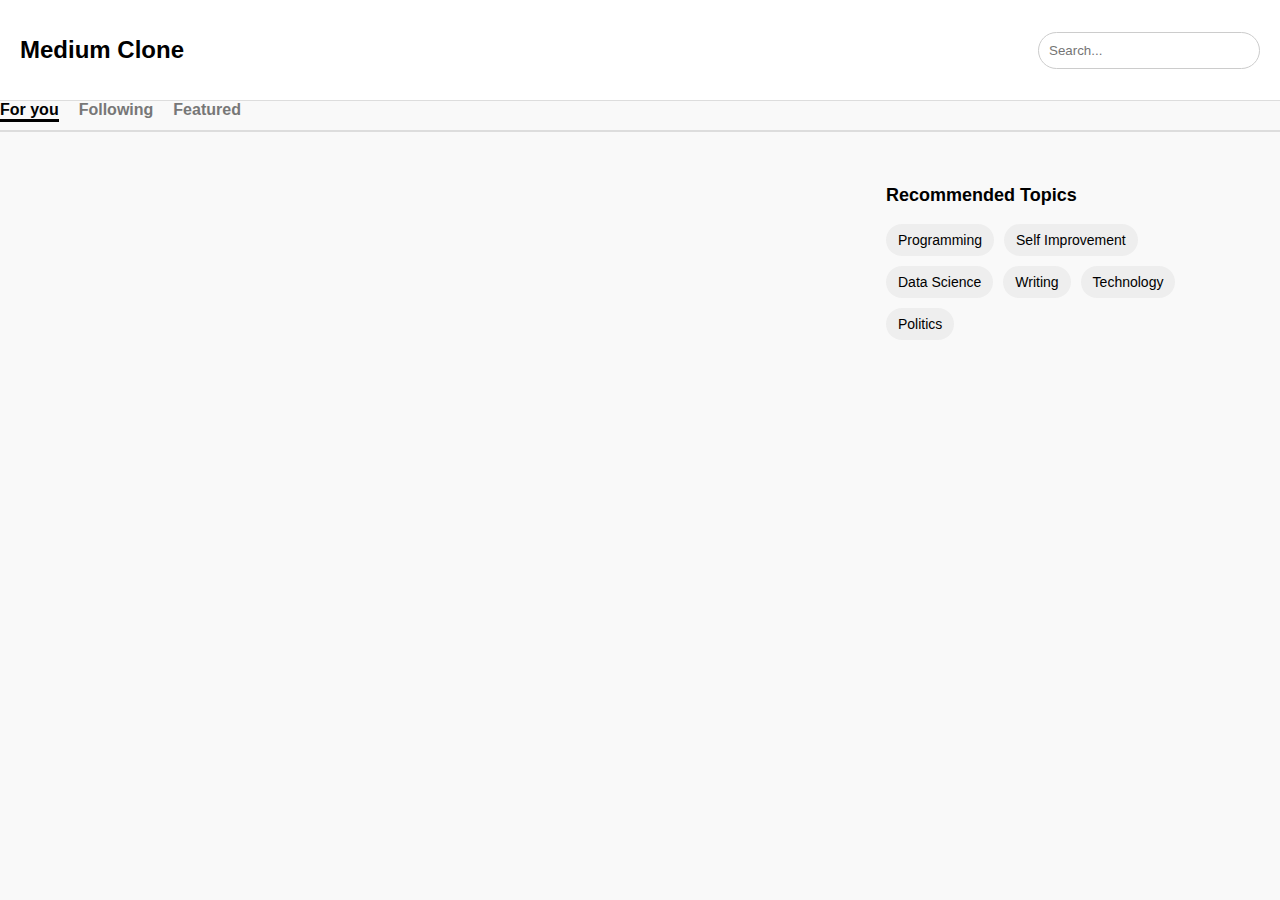
<file: index.html>
<!DOCTYPE html>
<html lang="en">
<head>
    <meta charset="UTF-8">
    <meta name="viewport" content="width=device-width, initial-scale=1.0">
    <title>Medium Clone</title>
    <link rel="stylesheet" href="style.css">
</head>
<body>
    <header>
        <h1>Medium Clone</h1>
        <input type="text" placeholder="Search..." id="search">
    </header>
    <section class="blog-feed">
        <nav class="tabs">
            <span class="active">For you</span>
            <span>Following</span>
            <span>Featured</span>
        </nav>
    </section>
    <div class="container">
        <main id="blog-container"></main>

        <aside class="sidebar">
            <h3>Recommended Topics</h3>
            <div class="topics">
                <span>Programming</span>
                <span>Self Improvement</span>
                <span>Data Science</span>
                <span>Writing</span>
                <span>Technology</span>
                <span>Politics</span>
            </div>
        </aside>
    </div>
    <script src="script.js"></script>
</body>
</html>
</file>
<file: style.css>
body {
    font-family: Arial, sans-serif;
    margin: 0;
    padding: 0;
    background-color: #f9f9f9;
}
header {
    background: white;
    padding: 20px;
    display: flex;
    justify-content: space-between;
    align-items: center;
    border-bottom: 1px solid #ddd;
}
.blog-feed {
    flex: 2;
}
.tabs {
    display: flex;
    gap: 20px;
    font-weight: bold;
    margin-bottom: 15px;
    border-bottom: 2px solid #ddd;
    padding-bottom: 8px;
}
.tabs span {
    cursor: pointer;
    color: #777;
}
.tabs .active {
    border-bottom: 3px solid black;
    color: black;
}
h1 {
    font-size: 24px;
}
#search {
    padding: 10px;
    width: 200px;
    border: 1px solid #ccc;
    border-radius: 20px;
}
.container {
    display: flex;
    max-width: 1200px;
    margin: auto;
    padding: 20px;
}
main {
    width: 70%;
}
.blog-post {
    background: white;
    padding: 20px;
    margin-bottom: 20px;
    border-radius: 5px;
    box-shadow: 0 2px 5px rgba(0, 0, 0, 0.1);
}
.blog-post img {
    width: 100%;
    height: 200px;
    object-fit: cover;
    border-radius: 8px;
    margin-bottom: 15px;
}

.blog-post h2 {
    font-size: 22px;
    margin-bottom: 10px;
}
.blog-post p {
    font-size: 16px;
    color: #666;
}
.blog-post a {
    color: black;
    font-weight: bold;
    text-decoration: none;
}
.sidebar {
    width: 30%;
    padding-left: 20px;
}
.sidebar h3 {
    font-size: 18px;
}
.topics {
    display: flex;
    flex-wrap: wrap;
    gap: 10px;
}
.topics span {
    background: #eee;
    padding: 8px 12px;
    border-radius: 20px;
    font-size: 14px;
    cursor: pointer;
}
</file>
